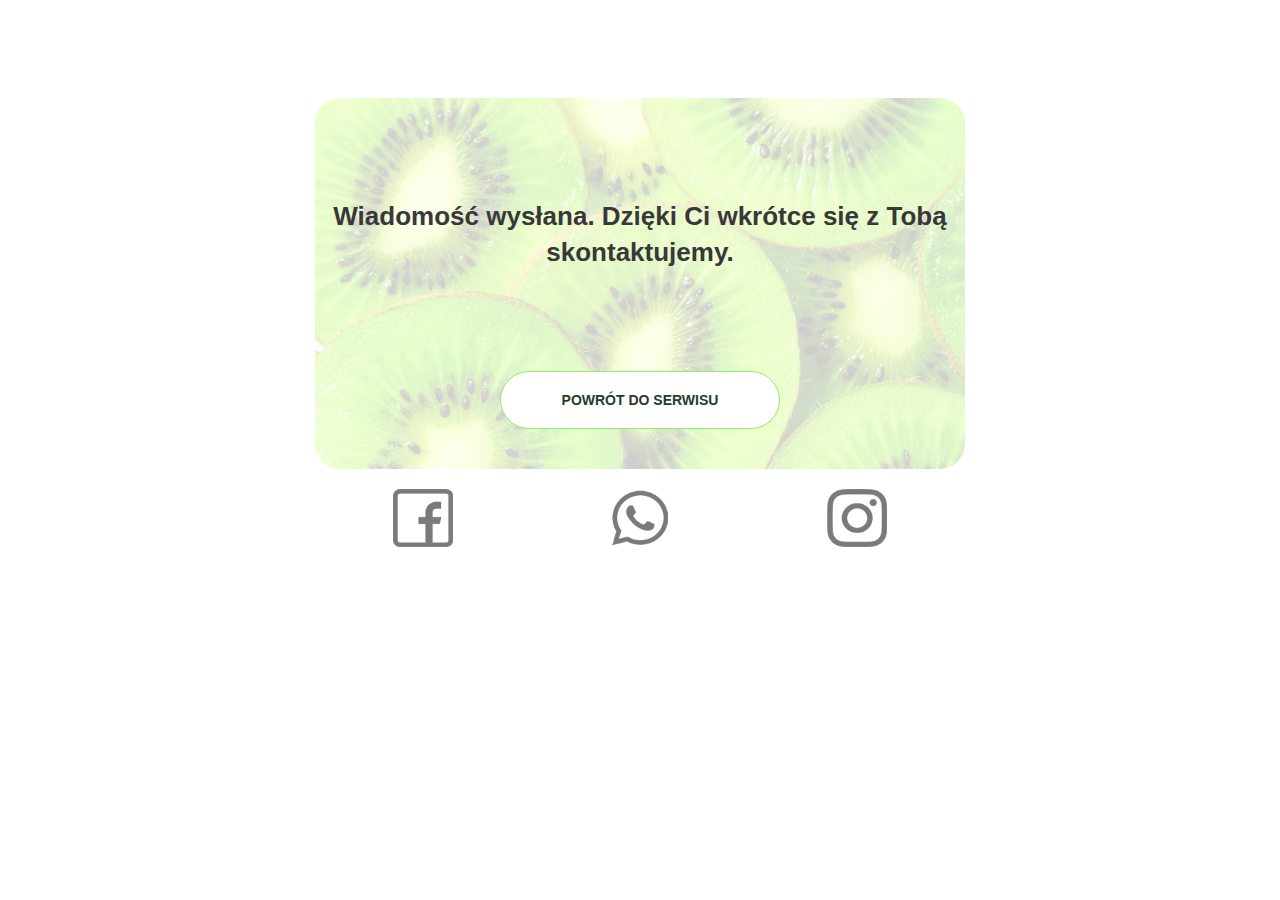
<file: after.html>
<!DOCTYPE html>
<html lang="pl" prefix="og: http://ogp.me/ns#" />

<head>
    <meta charset="UTF-8">
    <meta name="viewport" content="width=device-width, initial-scale=1">
    <title>Kiwi sprzątająca</title>
    <link rel="shortcut icon" type="image/x-icon" href="img/kiwiTitle.png">
    <meta name="discription" content="Jesteśmy firmą v Kołobrzeg sprzątającą, która sprawia, że Twój dom jest czysty i wygodny.">
    <meta name="kaywords" content="Firma sprzątająca KIWI v Kołobrzeg, która sprawia, że Twój dom">
    <!-- Main CSS -->
    <link rel="stylesheet" href="css/style.css">
    <link rel="stylesheet" href="css/media.css">

</head>

<body>
    <!-- Back-->
    <section id="back" class="back back-after">
        <div class="container-block">
            <div class="offer offer-after lighting">
                <p class="main_back_title">Wiadomość wysłana. Dzięki Ci wkrótce się z Tobą skontaktujemy.</p>
                <a href="index.html" id="comeback" class="comeback">Powrót do serwisu</a>
            </div>
            <ul class="footer-wrap__soc">
                <li class="footer-wrap__item">
                    <!--noindex-->
                    <a href="https://www.facebook.com/12343" class="footer-wrap__link link" rel="nofollow" target="_blank">
                        <img src="img/facebook.png" alt="Facebook">
                    </a>
                    <!--/noindex-->
                </li>
                <li class="footer-wrap__item">
                    <!--noindex-->
                    <a href="https://wa.me/48880922498?text=Chcę%20zostawić%20prośbę%20" class="footer-wrap__link link" rel="nofollow" target="_blank">
                        <img src="img/whatsapp.png" alt="Whatsapp">
                    </a>
                    <!--/noindex-->
                </li>
                <li class="footer-wrap__item">
                    <!--noindex-->
                    <a href="https://www.instagram.com/zadorozhniuk.t" class="footer-wrap__link link" rel="nofollow" target="_blank">
                        <img src="img/instagram.png" alt="Instagram">
                    </a>
                    <!--/noindex-->
                </li>
            </ul>
        </div>
    </section>

    <script src="js/jquery-3.5.1.min.js"></script>
    <script src="js/main.js"></script>

</body>

</html>
</file>
<file: css/style.css>
/* ------ Specification ------ */
@import url('https://fonts.googleapis.com/css2?family=Montserrat+Alternates:ital,wght@0,300;0,400;0,600;1,300;1,400&display=swap');
* {
    margin: 0;
    padding: 0;
    font: 400 14px 'Montserrat', sans-serif;
}

*,
*:before,
*:after {
    box-sizing: border-box;
}

body {
    color: #383838;
}

p {
    margin: 0;
    line-height: 1.4em;
}

ul,
li {
    padding: 0;
    margin: 0;
    list-style: none;
}

h1,
h2,
h3,
h4,
h5,
h6 {
    margin: 0;
    padding: 0;
    font-weight: 700;
    line-height: 1.6em;
}

h2 {
    font-size: 40px;
}

h3 {
    font-size: 18px;
}

a,
a:hover,
a:active {
    text-decoration: none;
}

a,
button,
input {
    transition: all 0.3s ease-in-out;
    background: transparent;
    color: #253c2a;
}

img {
    max-width: 100%;
}

button,
button:hover,
button:focus,
button:active,
.slick-initialized .slick-slide {
    outline: none;
    border: none;
}

.container {
    max-width: 1200px;
    margin: 0 auto;
}

.text,
.title {
    letter-spacing: 0.01em;
    font-weight: 700;
}

.title {
    font-size: 21px;
    text-align: center;
    margin: 65px 0;
}

.text {
    font-size: 42px;
}

.menu__list a:hover,
.footer-contact a:hover,
.phone__number:hover,
.offer__arrow {
    color: #8bf06a;
}

.lighting {
    position: relative;
    text-align: center;
    padding: 100px 0 40px;
}

.lighting:before {
    content: '';
    position: absolute;
    top: 0;
    left: 0;
    right: 0;
    bottom: 0;
    display: block;
    opacity: .6;
    z-index: -1;
}

/** After **/
.offer.lighting:before {
    opacity: .2;
}

.lighting:before,
.slider-wrapper {
    border-radius: 25px;
}

.d-flex {
    display: flex;
}

.justify-content-between {
    justify-content: space-between;
}

.justify-content-around {
    justify-content: space-around;
}

.comeback {
    display: block;
    outline: none;
    margin: 100px auto 0;
    width: 280px;
    padding: 20px;
    font-weight: 600;
    text-transform: uppercase;
    background-color: #fff;
    border: 1px solid #8bf06a;
    border-radius: 45px;
    cursor: pointer;
    transition: all .3s;
}

.comeback:hover {
    border: 1px solid #D4FDBA;
    box-shadow: 5px 5px 30px -12px rgba(61, 155, 4, 0.7);
    background-color: #63a24f;
    color: #fff;
}

.user_name {
    font-weight: 800;
    font-size: 27px;
    color: #63a24f
}

/* ------ Header ------ */

.header {
    position: fixed;
    top: 0;
    left: 0;
    width: 100%;
    padding: 20px 90px;
    background-color: #fff;
    z-index: 10;
    transition: 0.5s;
}

.navigation {
    align-items: center;
}

.logo {
    display: flex;
    align-items: center;
    font-weight: 600;
    position: relative;
}

.logo img {
    width: 210px;
}

.header.sticky {
    padding: 20px 90px;
    box-shadow: 0 5px 20px rgba(0, 0, 0, 0.1);
}

/*---Icon Menu---*/

.menu__btn {
    display: none;
    position: absolute;
    right: 15px;
    top: 30px;
    width: 35px;
    height: 20px;
    cursor: pointer;
}

.menu__btn span,
.menu__btn span::before,
.menu__btn span::after {
    width: 100%;
    position: absolute;
    height: 5px;
    background: #333;
    display: block;
    transition: .3s;
    border-radius: 10px;
    cursor: pointer;
}

.menu__btn span:before {
    content: "";
    top: -15px;
    transition: top 300ms 300ms, transform 300ms cubic-bezier(0.23, 1, 0.32, 1);
}

.menu__btn span {
    top: 15px;
}

.menu__btn span:after {
    content: "";
    bottom: -15px;
    transition: bottom 300ms 300ms, transform 300ms cubic-bezier(0.23, 1, 0.32, 1);
}

.menu__btn span.active:before {
    content: "";
    top: 0;
    transform: rotate(45deg);
    transition: top 300ms, transform 300ms 300ms cubic-bezier(0.68, -0.55, 0.265, 1.55);
}

.menu__btn span.active:after {
    content: "";
    bottom: 0;
    transform: rotate(-45deg);
    transition: bottom 300ms, transform 300ms 300ms cubic-bezier(0.68, -0.55, 0.265, 1.55);
}

.menu__btn span.active {
    background: rgba(255, 255, 255, 0);
}

/** **/

.menu__list a {
    display: inline-block;
    position: relative;
    top: 35%;
    font-family: 'Montserrat', sans-serif;
    font-weight: 600;
    padding: 0 25px 45px;
    font-size: 16px;
}

.menu__list a:after {
    display: block;
    content: "";
    background-color: #8bf06a;
    height: 2px;
    margin-top: 45px;
    width: 0;
    left: 50%;
    position: absolute;
    -webkit-transition: width .6s ease-in-out;
    -moz--transition: width .6s ease-in-out;
    transition: width .6s ease-in-out;
    -webkit-transform: translateX(-50%);
    -moz-transform: translateX(-50%);
    transform: translateX(-50%);
}

.menu__list a:hover:after,
.menu__list a:focus:after {
    width: 100%;
}

.phone__menu {
    display: none;
}

.phone {
    background-color: transparent;
    position: relative;
    padding: 0 0 0 40px;
}

.phone:before {
    content: url("../img/smartphone.svg");
    text-align: center;
    display: block;
    background-repeat: no-repeat;
    top: -35%;
    left: 0;
    position: absolute;
}

.phone__number {
    margin-left: 1px;
    font-weight: 600;
    font-size: 17px;
    padding-bottom: 5px;
    border-bottom: #8bf06a 1px solid;
}

/* up button */
#button {
    display: inline-block;
    width: 50px;
    height: 50px;
    text-align: center;
    position: fixed;
    bottom: 30px;
    right: 30px;
    transition: background-color .3s, opacity .5s, visibility .5s;
    opacity: 0;
    visibility: hidden;
    z-index: 1000;
}

#button img:hover {
    cursor: pointer;
    filter: invert(33%);
}

#button.show {
    opacity: 1;
    visibility: visible;
}

/* end up button */
.back {
    margin-top: 95px;
}

.back-after {
    max-width: 650px;
    margin: 98px auto 0;
}

.offer:before {
    background: #d2e7e9 url("../img/ventanas.jpg") no-repeat top center / cover;
}

.offer-after:before {
    background: #d2e7e9 url("../img/kiwi.jpg") no-repeat top center / cover;
}

.main_back_title {
    font-weight: 600;
    font-size: 26px;
}

.main__title {
    text-transform: uppercase;
    margin: 20px auto;
    font-size: 45px;
    color: #3d9b04;
}

.offer__text {
    font-size: 25px;
}

.offer__text_about {
    max-width: 585px;
    font-size: 17px;
    margin: 0 auto;
}

.offer__text_info {
    padding: 0 10px;
    margin: 50px auto;
    text-align: center;
    width: 80%;
    font-size: 20px;
    font-family: 'Montserrat Alternates', sans-serif;
}

.offer__btn {
    display: block;
    outline: none;
    margin: 0 auto ;
    width: 180px;
    padding: 15px;
    font-weight: 600;
    text-transform: uppercase;
    background-color: #D4FDBA;
    border: 1px solid #8bf06a;
    border-radius: 45px;
    cursor: pointer;
    position: relative;

}   

.btn::after {
    content: '';
    width: 30px; height: 30px;
    border-radius: 100%;
    border: 6px solid #8bf06a;
    position: absolute;
    z-index: -1;
    top: 50%;
    left: 50%;
    transform: translate(-50%, -50%);
    animation: ring 1.9s infinite;
}

@keyframes ring {
    0% {
        width: 30px;
        height: 30px;
        opacity: 1;
    }
    100% {
        width: 300px;
        height: 300px;
        opacity: 0;
    }
}

.offer__btn:hover,
.offer__arrow:hover {
    background-color: #fff;
    color: #59723f;
    border: 1px solid #3d9b04;
}

.btn:hover , .btn:after{
    animation-play-state:  ring paused;
}
.offer__arrow {
    width: 40px;
    height: 40px;
    line-height: 37px;
    display: block;
    margin: 100px auto 0;
    font-size: 17px;
    border: solid 1px #8bf06a;
    border-radius: 50%;
    text-align: center;
    letter-spacing: -1px;
}


/* ------ Services ------ */

.service__title {
    margin: 60px auto 0;
}

.service__text {
    margin: 20px auto 0;
    width: 60%;
}

.propous {
    background-color: rgba(157, 236, 155, 0.1);
    display: flex;
    align-items: center;
    margin: 35px auto 0;
    padding: 25px 20px;
    border-radius: 55px;
    border: 1px solid#8bf06a;
}

.proposes-item {
    width: 412px;
}

.propous__img_icon {
    width: 100px;
    height: 130px;
    display: block;
}

.propous__info {
    max-width: 250px;
    margin: 0 10px;
}

.propous__text span {
    display: inline-block;
}

.text-right {
    text-align: right;
}


/* ------ Information ------ */

.information {
    padding: 0 0 25px 0;
}

.flex-wrapper {
    display: flex;
    justify-content: center;
}

.item {
    margin: 0 10px;
    height: 60vh;
}

.info__title {
    font-size: 37px;
    text-transform: uppercase;
    color: #3d9b04;
    margin: 20px auto;
}

.slide__first:before {
    background: #d2e7e9 url("../img/windows.jpg") no-repeat center / cover;
}

.slide__second:before {
    background: #d2e7e9 url("../img/ofice.jpg") no-repeat center / cover;
}

.slide__third:before {
    background: #d2e7e9 url("../img/kiwiroom.png") no-repeat center / cover;
}

.slide__four:before {
    background: #d2e7e9 url("../img/office.jpg") no-repeat center / cover;
}

.owl-prev,
.owl-next {
    width: 80px;
    height: 40px;
}


/* ------ Footer ------ */

.footer {
    padding: 50px 0;
}

.footer-title {
    font-weight: 700;
    letter-spacing: 0.03em;
    margin-bottom: 26px;
}

.footer-wrap__second {
    max-width: 135px;
    margin: 25px 0 0 0;
}

.footer-wrap__text {
    max-width: 200px;
    margin-top: 40px;
    font-size: 15px;
    line-height: 1.6em;
}

.footer-title {
    text-align: center;
}

.footer-list {
    font-size: 15px;
    letter-spacing: 0.01em;
}

.footer-contact__list li:not(:last-child) {
    margin-bottom: 10px;
}

.footer-contact__item {
    align-items: center;
}

.footer-contact__number {
    display: flex;
    flex-direction: column;
}

.footer-contact__text {
    max-width: 198px;
    margin-left: 15px;
    font-size: 15px;
    letter-spacing: 0.01em;
    line-height: 1.5em;
}

.footer-wrap__soc {
    display: flex;
    margin-top: 20px;
    justify-content: space-around;
}

.footer-wrap__item img {
    width: 60px;
    height: 58px;
    filter: invert(48%);
    transition: ease all 0.3s;
}

.footer-wrap__item img:hover {
    filter: invert(0);
}

.footer-wrap__link {
    font-size: 18px;
}

.footer-line {
    margin-top: 30px;
    text-align: center;
}

.footer-line__row {
    border-top: 1px solid #C4C4C4;
}

.footer-line__info {
    margin-top: 20px;
}


/*- Modal window -*/
.window {
    position: fixed;
    z-index: 10;
    overflow-y: scroll;
    background: rgba(0, 0, 0, 0.3);
    width: 100%;
    height: 120vh;
    top: -80px;
    display: none;
}

.window__form {
    max-width: 500px;
    padding: 45px 55px 40px 60px;
    position: relative;
    margin: 100px auto 100px;
    background: #fff;
    border: 1px solid #8bf06a;
    border-radius: 25px;
}

.window__closed {
    position: absolute;
    right: 5%;
    top: 5%;
    color: #858585;
    font-size: 16px;
    cursor: pointer;
}

.window__title {
    max-width: 440px;
    font-weight: 700;
    text-transform: none;
    font-size: 26px;
}

.input__title {
    margin-top: 20px;
}

.window__text {
    font-size: 16px;
    color: #858585;
    margin-top: 15px
}

.window input,
textarea {
    width: 100%;
    margin-top: 7px;
    padding: 8px 8px;
    border: 1px solid #8bf06a;
    border-radius: 10px;
}

textarea {
    resize: none;
    height: 110px;
}

input,
textarea {
    font-family: inherit;
    font-size: inherit;
    box-shadow: 0 0 10px rgba(210, 251, 193, 0.5);
}

input:focus,
textarea:focus {
    outline: none;
    box-shadow: 0 0 0 3px #8bf06a;
}

input.window__submit {
    cursor: pointer;
    display: block;
    max-width: 170px;
    margin: 30px auto 0;
}

input.window__submit:hover {
    background-color: #8bf06a;
}

/*- /Modal window end -*/
</file>
<file: css/media.css>
/*--- Media Adaptive for devices --*/

@media screen and (max-width: 1200px) {
    .container {
        max-width: 970px;
    }
    .header {
        padding: 20px 50px;
    }
    .menu__list a {
        padding: 0 18px 45px;
    }
    .offer__title {
        line-height: 1.3em;
    }
    .flex-wrapper {
        justify-content: space-around;
    }
    .main__title {
        font-size: 30px;
    }
}


/* 768 - 992 px */

@media screen and (max-width: 992px) {
    .container {
        max-width: 750px;
    }
    .title {
        margin: 20px 0;
        font-size: 19px;
    }
    .header,
    .header.sticky {
        padding: 20px 30px;
        z-index: 10
    }
    .phone {
        margin: 0 25px 0 0;
    }
    .menu__btn {
        display: block;
        cursor: pointer;
        top: 35px;
    }
    .menu {
        width: 98%;
        height: 110vh;
        padding-bottom: 90px;
        background-color: white;
        border: 1px solid #8bf06a;
        border-radius: 5px;
        position: fixed;
        top: 100px;
        right: -1720px;
        transition: right 500ms cubic-bezier(0.68, -0.55, 0.265, 1.55);
        z-index: 5;
    }
    .menu.animate {
        right: 1%;
    }
    .menu__list {
        display: flex;
        flex-direction: column;
        align-items: center;
        transition: all .8s;
        padding: 15px 0;
    }
    .menu__list a {
        font-weight: 700;
        font-size: 20px;
        padding: 20px 0;
    }
    .menu__list li:hover {
        background-color: #8bf06a;
        text-align: center;
        width: 100%;
    }
    .menu__list a::after {
        margin-top: 0;
        display: none;
    }
    .menu__list a:hover {
        color: #fff;
    }
    /*--- /Icon Menu end ---*/
    .offer__title__info {
        font-size: 30px;
    }
    .text {
        font-size: 32px;
    }
    .back {
        padding-bottom: 20px;
    }
    .service__text {
        width: 100%;
    }
    .propous {
        padding: 15px 10px;
        max-width: 370px;
    }
    .info__title {
        font-size: 24px;
    }
}


/* 576 - 768 px */

@media screen and (max-width: 767px) {
    .container {
        max-width: 576px;
    }
    .back-after {
        width: 97%;
    }
    .phone {
        display: none;
    }
    .phone__menu {
        display: block;
    }
    .lighting {
        position: relative;
        text-align: center;
        padding: 30px 0 30px;
    }
    .offer__text {
        font-size: 17px;
        padding: 0 10px;
    }
    .text {
        font-size: 23px;
    }
    .service__text {
        font-size: 17px;
    }
    .proposes,
    .propous {
        flex-direction: column;
    }
    .propous {
        max-width: 95%;
        margin: 20px auto;
        min-height: 200px;
    }
    .proposes-item {
        width: 100%;
        padding: 10px;
    }
    .propous__info {
        max-width: 95%;
        margin: 0 10px;
    }
    .flex-reverse {
        flex-direction: column-reverse;
    }
    .propous__info {
        margin: 0;
        text-align: center;
    }
    .footer-wrapper {
        flex-direction: column;
        align-items: center;
    }
    .footer-contact {
        margin: 20px 0;
    }
    .window__form {
        max-width: 415px;
        padding: 35px 30px;
    }
    .window__title {
        font-size: 20px;
    }
    .input__title {
        margin-top: 20px;
    }
    .window__text {
        font-size: 14px;
        margin-top: 15px
    }
    .window__submit {
        cursor: pointer;
        background-color: #8bf06a;
    }
}


/* 320 - 576 px */

@media screen and (max-width: 576px) {
    .container {
        max-width: none;
        padding: 0 10px;
    }
    .logo {
        width: 180px;
    }
    .offer__text_info {
        width: 100%;
    }
    h3 {
        font-size: 16px;
    }
    .footer-contact__text {
        max-width: 210px;
    }
    .footer-wrap__item img {
        width: 40px;
        height: 40px;
    }
    .window__form {
        width: 93%;
    }
}

@media (min-width: 500px) {
    #button {
        margin: 30px;
    }
}
</file>
